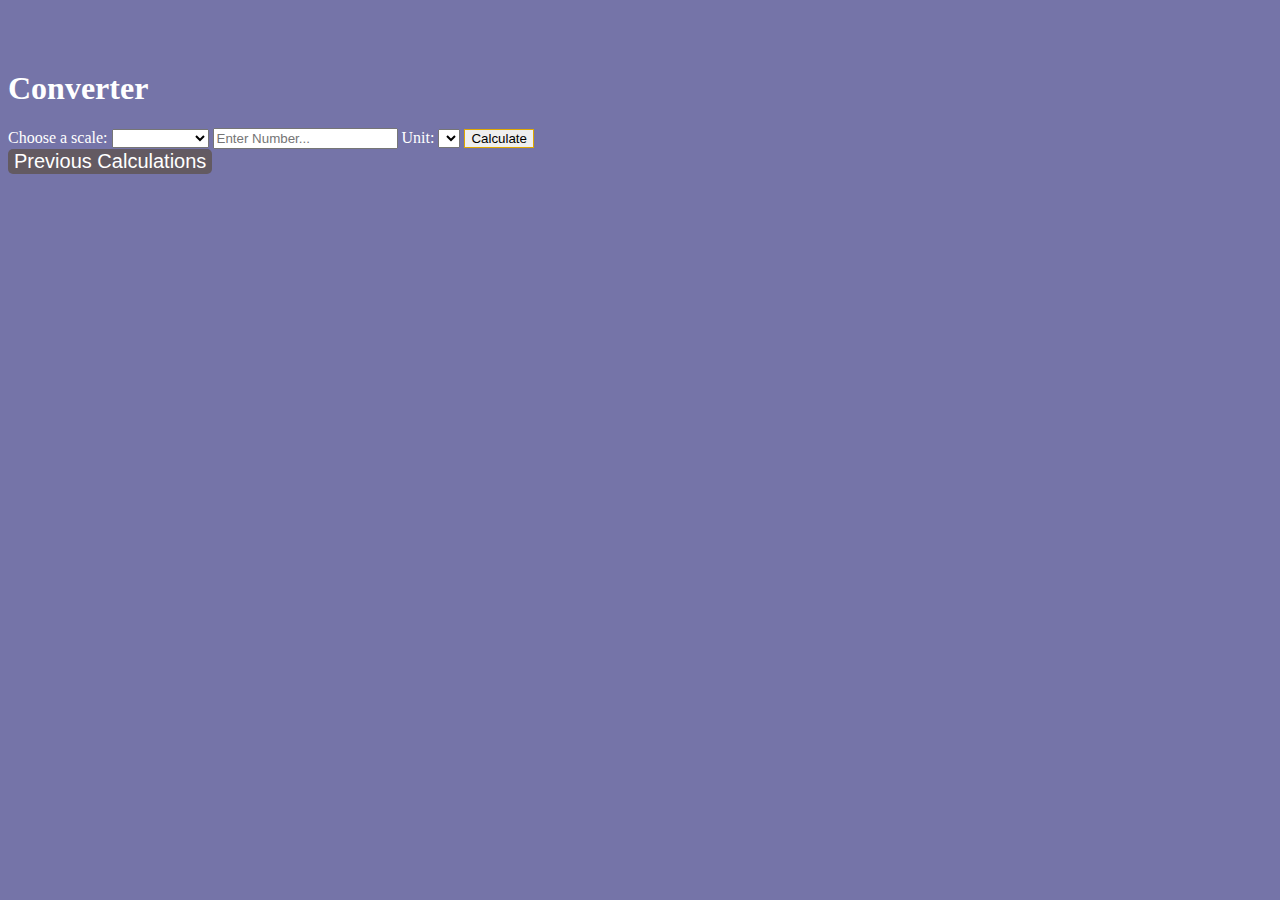
<file: index.html>
<!DOCTYPE html>
<html lang="en">
  <head>
    <meta charset="UTF-8" />
    <meta name="viewport" content="width=device-width, initial-scale=1.0" />
    <meta http-equiv="X-UA-Compatible" content="ie=edge" />
    <title>Converter</title>
    <link
      rel="stylesheet"
      href="https://stackpath.bootstrapcdn.com/bootstrap/4.1.3/css/bootstrap.min.css"
      integrity="sha384-MCw98/SFnGE8fJT3GXwEOngsV7Zt27NXFoaoApmYm81iuXoPkFOJwJ8ERdknLPMO"
      crossorigin="anonymous"
    />
    <link rel="stylesheet" href="css/wc.css" type="text/css" />
    <link rel="icon" href="images.jpeg" />
  </head>

  <body>
    <div class="container">
      <div class="row">
        <div class="col-md-6 offset-md-3">
          <h1 class="display-3 text-center mb-3">Converter</h1>
          <form name="form" id="myForm">
            <div class="form-group">
              <label for="choice"> Choose a scale: </label>
              <select name="weights" id="scale" class="form-control mb-2">
                <option value=""></option>
                <option value="mass">Mass</option>
                <option value="temperature">Temperature</option>
                <option value="time">Time</option>
                <option value="area">Area</option>
              </select>

              <input
                id="lbsInput"
                type="number"
                class="form-control form-control-lg"
                placeholder="Enter Number..."
                name="for"
                step="1"
              />
              <label for="choice">
                Unit:
                <select name="weights" id="choice" class="form-control mb-3">
                  <option value=""></option>
                  <option value="pounds"></option>
                  <option value="grams"></option>
                  <option value="kilograms"></option>
                  <option value="ounces"></option>
                </select>
              </label>
              <button
                type="button"
                class="float-right btn mt-4"
                id="calculate">
                Calculate
              </button>
            </div>
          </form>

          <div id="output">
            <div class="card bg-secondary mb-2 card-block">
                <h4 class="ch"></h4>
                <div id="output1"></div>
            </div>
            <div class="card bg-primary mb-2 card-block">
                <h4 class="ch"></h4>
                <div id="output2"></div>
            </div>
            <div class="card bg-success mb-2 card-block">
                <h4 class="ch"></h4>
                <div id="output3"></div>
            </div>
            <div class="cl card bg-danger mb-2 card-block">
                <h4 class="ch"></h4>
                <div id="output4"></div>
            </div>
        </div>
          <div id="formula"></div>
          <div id="history">
            <button id="calc" class="prev">
              Previous Calculations
            </button>
            <div id="pCalculations" class="change"></div>
          </div>
        </div>
      </div>
    </div>

    <script
      src="https://code.jquery.com/jquery-3.3.1.slim.min.js"
      integrity="sha384-q8i/X+965DzO0rT7abK41JStQIAqVgRVzpbzo5smXKp4YfRvH+8abtTE1Pi6jizo"
      crossorigin="anonymous"
    ></script>
    <script
      src="https://cdnjs.cloudflare.com/ajax/libs/popper.js/1.14.3/umd/popper.min.js"
      integrity="sha384-ZMP7rVo3mIykV+2+9J3UJ46jBk0WLaUAdn689aCwoqbBJiSnjAK/l8WvCWPIPm49"
      crossorigin="anonymous"
    ></script>
    <script
      src="https://stackpath.bootstrapcdn.com/bootstrap/4.1.3/js/bootstrap.min.js"
      integrity="sha384-ChfqqxuZUCnJSK3+MXmPNIyE6ZbWh2IMqE241rYiqJxyMiZ6OW/JmZQ5stwEULTy"
      crossorigin="anonymous"
    ></script>
    <script src="converter/weight.js"></script>
  </body>
</html>
</file>
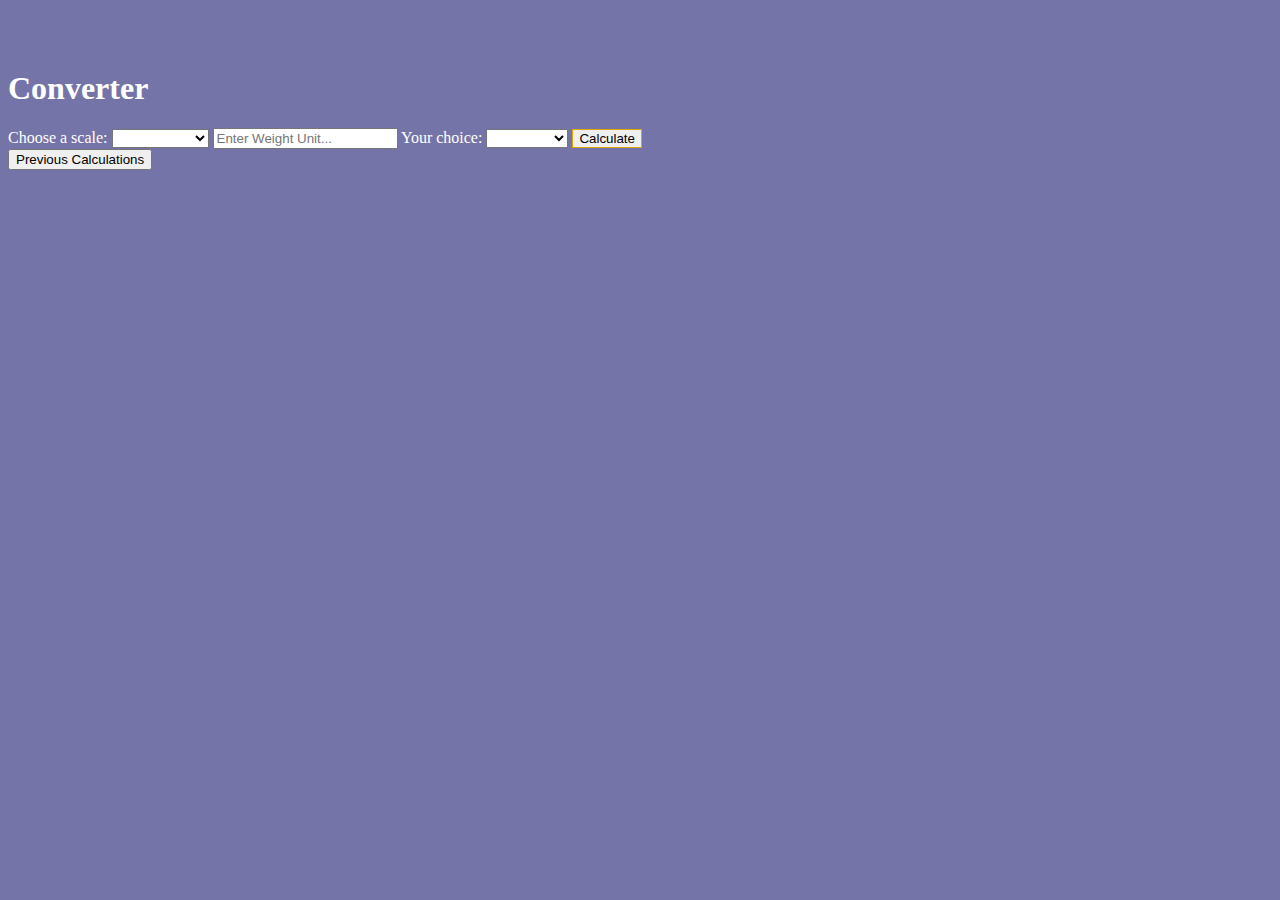
<file: wc1.html>
<!DOCTYPE html>
<html lang="en">
<head>
    <meta charset="UTF-8">
    <meta name="viewport" content="width=device-width, initial-scale=1.0">
    <meta http-equiv="X-UA-Compatible" content="ie=edge">
    <title>Converter</title>
    <link rel="stylesheet" href="https://stackpath.bootstrapcdn.com/bootstrap/4.1.3/css/bootstrap.min.css" integrity="sha384-MCw98/SFnGE8fJT3GXwEOngsV7Zt27NXFoaoApmYm81iuXoPkFOJwJ8ERdknLPMO"
    crossorigin="anonymous">
    <link rel="stylesheet" href="css/wc.css" type="text/css">
</head>

<body>
    <div class="container">
        <div class="row">
            <div class="col-md-6 offset-md-3">
                <h1 class="display-3 text-center mb-3">
                    Converter
                </h1>
                <form name="form" id="myForm">
                    <div class="form-group">
                        <label for="choice"> Choose a scale: </label>
                            <select name="weights" id="scale" class="form-control mb-2" >
                                <option value=""></option>
                                <option value="mass">Mass</option>
                                <option value="temperature">Temperature</option>
                                <option value="time">Time</option>
                                <option value="area">Area</option>
                            </select>
                    
                        <input id="lbsInput" type="number" class="form-control form-control-lg" placeholder="Enter Weight Unit..." name="for" step="0.01">
                        <label for="choice" > Your choice:
                            <select name="weights" id="choice" class="form-control mb-3" >
                            <option value=""></option>
                            <option value="pounds">Pounds</option>
                            <option value="grams">Grams</option>
                            <option value="kilograms">Kilograms</option>
                            <option value="ounces">Ounces</option>
                        </select>
                        </label>
                        <button type="button" class="float-right btn btn-warning mt-4" id="calculate">Calculate</button>
                    </div>
                    
                </form>

                <div id="output">

                    

                </div>
                <div id="formula">
                    
                </div>
                <div id="history">
                    <button id="calc" class="btn btn-secondary mt-5">Previous Calculations</button>
                    <p id="pCalculations" class="change"> </p>
                </div>  
            </div>
        </div>
    </div> 


    <script src="https://code.jquery.com/jquery-3.3.1.slim.min.js" integrity="sha384-q8i/X+965DzO0rT7abK41JStQIAqVgRVzpbzo5smXKp4YfRvH+8abtTE1Pi6jizo"
        crossorigin="anonymous"></script>
    <script src="https://cdnjs.cloudflare.com/ajax/libs/popper.js/1.14.3/umd/popper.min.js" integrity="sha384-ZMP7rVo3mIykV+2+9J3UJ46jBk0WLaUAdn689aCwoqbBJiSnjAK/l8WvCWPIPm49"
        crossorigin="anonymous"></script>
    <script src="https://stackpath.bootstrapcdn.com/bootstrap/4.1.3/js/bootstrap.min.js" integrity="sha384-ChfqqxuZUCnJSK3+MXmPNIyE6ZbWh2IMqE241rYiqJxyMiZ6OW/JmZQ5stwEULTy"
        crossorigin="anonymous"></script>
    <script src="converter/new1.js"></script>
</body>
</html>
</file>
<file: css/wc.css>
body {
    margin-top: 70px;
    background-color: rgb(117, 116, 168);
    color: #fff;
    font-size: 16px;
    font-family: chalkboard;
}

button.btn {
    color: black;
}

.popover-header{
    background-color: rgb(56, 155, 151);
}

.popover{
    height: 200px;
    width: 400px;
    overflow: scroll;
}

.change {
    color: rgb(0, 0, 0);
    visibility: hidden;
}

.hide {
    visibility: visible;
}

.disp {
    background-color: #DFA801;
    border-radius: 9px;
    margin: 10px
}

.prev {
    background-color: rgba(78, 56, 9, 0.438);
    color: white;
    font-size: 20px;
    border-radius: 5px;
    border: none;
}

#calculate {
    border: 1px solid #DFA801;
}

#calculate:hover {
    background-color: #DFA801;
}
</file>
